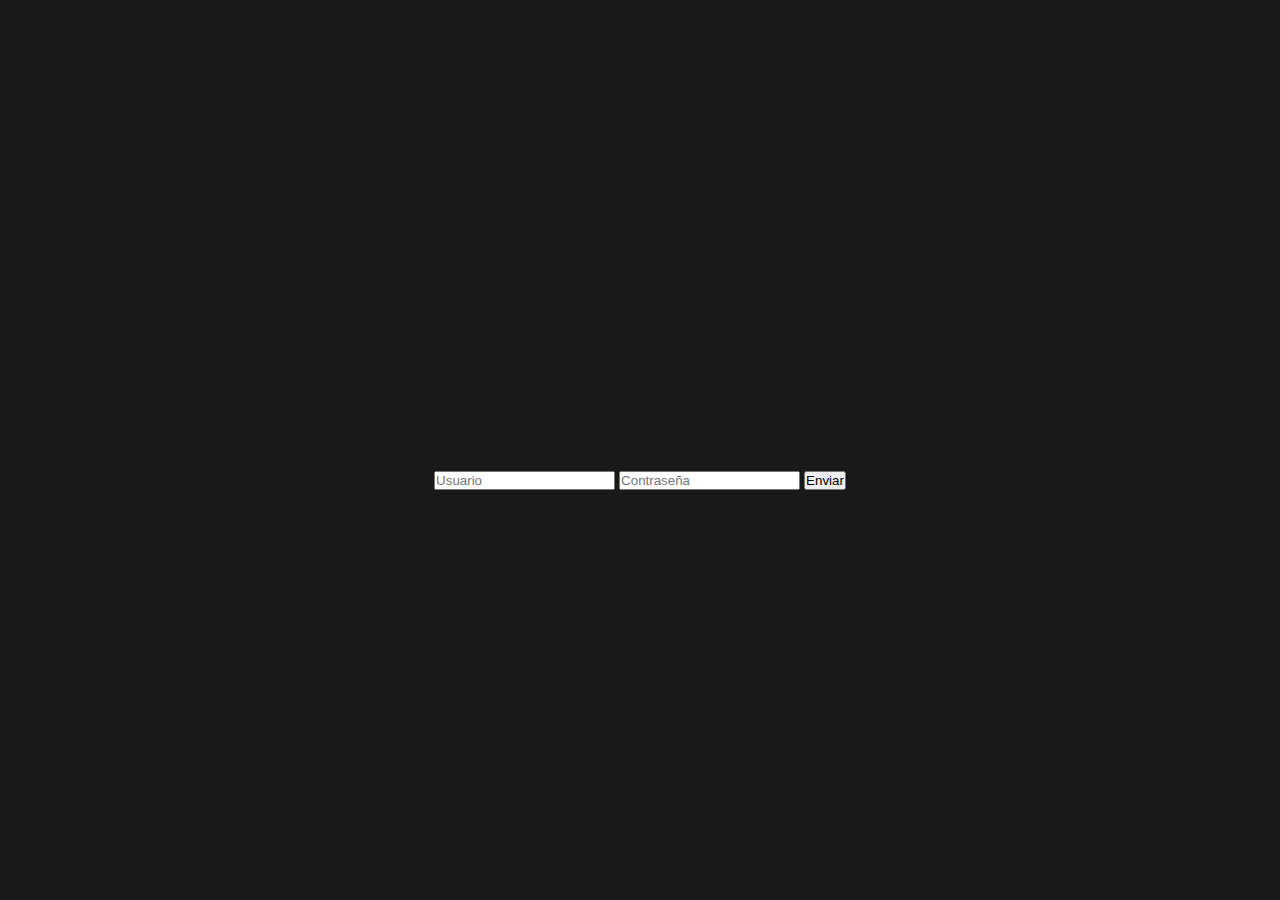
<file: index.html>
<!DOCTYPE html>
<html lang="en">

<head>
    <meta charset="UTF-8">
    <meta name="viewport" content="width=device-width, initial-scale=1.0">
    <link rel="stylesheet" href="style.css">
    <title>Document</title>
</head>

<body>

    <!-- <div>
        <button id="btn">Enviar</button>
    </div> -->

    <!-- <div>
        <ul id="lista">
        </ul>
    </div> -->

    <h1 id="title"></h1>
    <form id="formulario">
        <input type="text" id="user" placeholder="Usuario">
        <input type="password" id="password" placeholder="Contraseña">
        <button type="submit" id="btn-form">Enviar</button>
    </form>
    <script src="app.js"></script>
</body>

</html>
</file>
<file: style.css>
*{
    padding:0;
    box-sizing: border-box;
    margin: 0;
}


body {
    min-height: 100vh;
    max-height: 100%;
    display: grid;
    place-content: center;
    background-color: #191919;
}

ul {
    list-style: none;
    padding: 10px;
    border: 1px solid #fff;
    width: 600px;
}

ul li {
    color: #fff;
    padding: 10px;
    font-size: 20px;
    display: flex;
    justify-content: space-between;
    border-bottom: 1px solid #fff;
}
ul li:last-child{
    border: none;
}
/* #btn{
    width: 200px;
    background-color: #ffff;
} */
.fade {
    animation: fade .3s 1 linear;
}
@keyframes fade {
    0%{
        opacity: 0;
    }

    100%{
        opacity: 1;
    }
}

h1{
    font-size: 5rem;
    color: #fff;
    font-weight: bold;
    padding: 30px;
}
</file>
